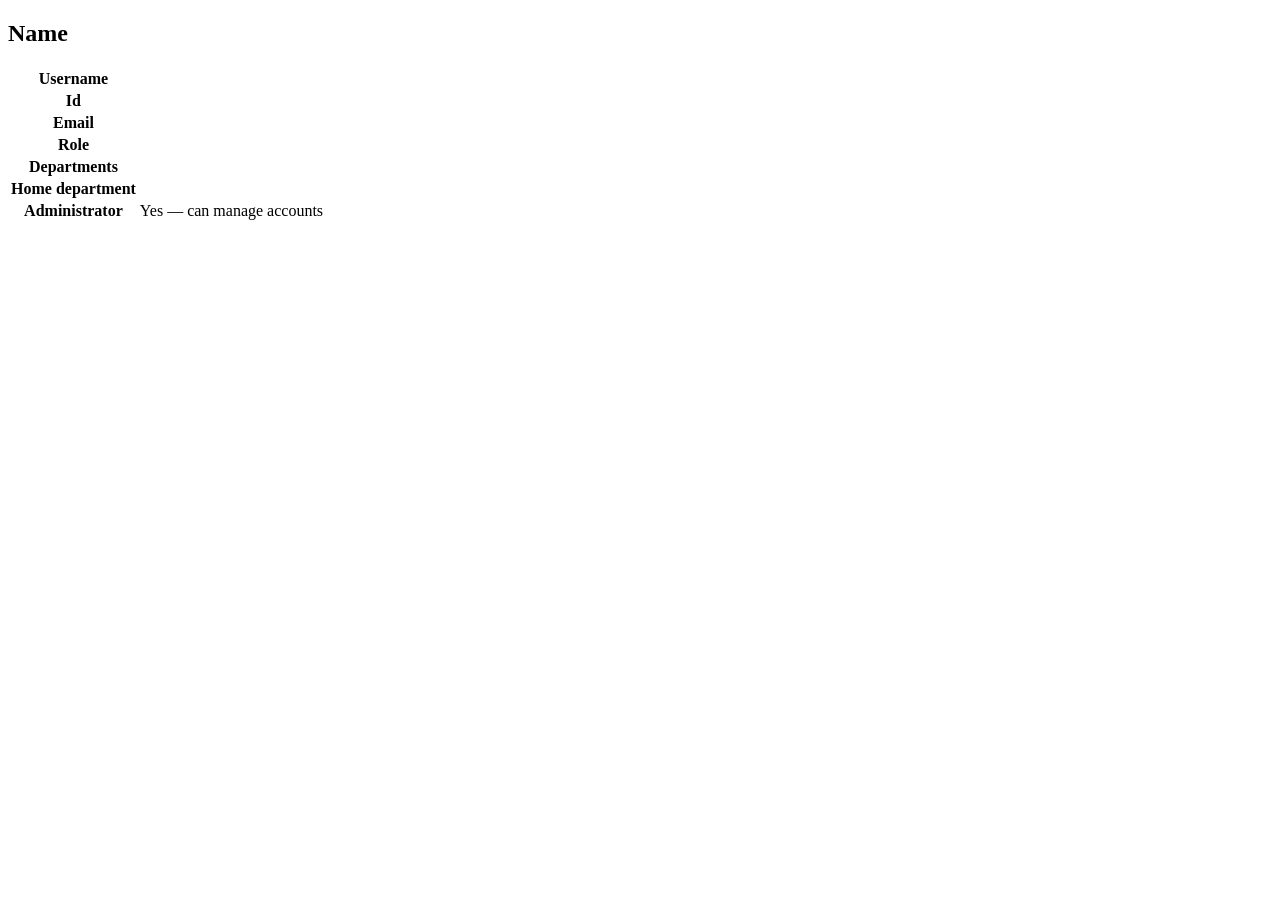
<file: Project/account-service/src/main/resources/templates/signin/account.html>
<!doctype html>
<html lang="en" xmlns:th="http://www.thymeleaf.org">
<head th:replace="~{signin/fragments :: head('Account')}"></head>
<body>
<nav th:replace="~{signin/fragments :: nav(${account}, 'account')}"></nav>
<main class="account-page">
  <section class="panel">
    <div class="panel-head"><h2 th:text="${account.name}">Name</h2></div>
    <div class="panel-body">
      <table>
        <tr><th scope="row">Username</th><td th:text="${account.username}"></td></tr>
        <tr><th scope="row">Id</th><td th:text="${account.id}"></td></tr>
        <tr><th scope="row">Email</th><td th:text="${account.email} ?: '—'"></td></tr>
        <tr><th scope="row">Role</th><td th:text="${#strings.capitalize(#strings.toLowerCase(account.role))}"></td></tr>
        <tr th:if="${!account.departments.isEmpty()}"><th scope="row">Departments</th>
          <td th:text="${#strings.listJoin(account.departments, ', ')}"></td></tr>
        <tr th:if="${account.homeDepartment}"><th scope="row">Home department</th><td th:text="${account.homeDepartment}"></td></tr>
        <tr th:if="${account.admin}"><th scope="row">Administrator</th><td>Yes — can manage accounts</td></tr>
      </table>
    </div>
  </section>
</main>
</body>
</html>
</file>
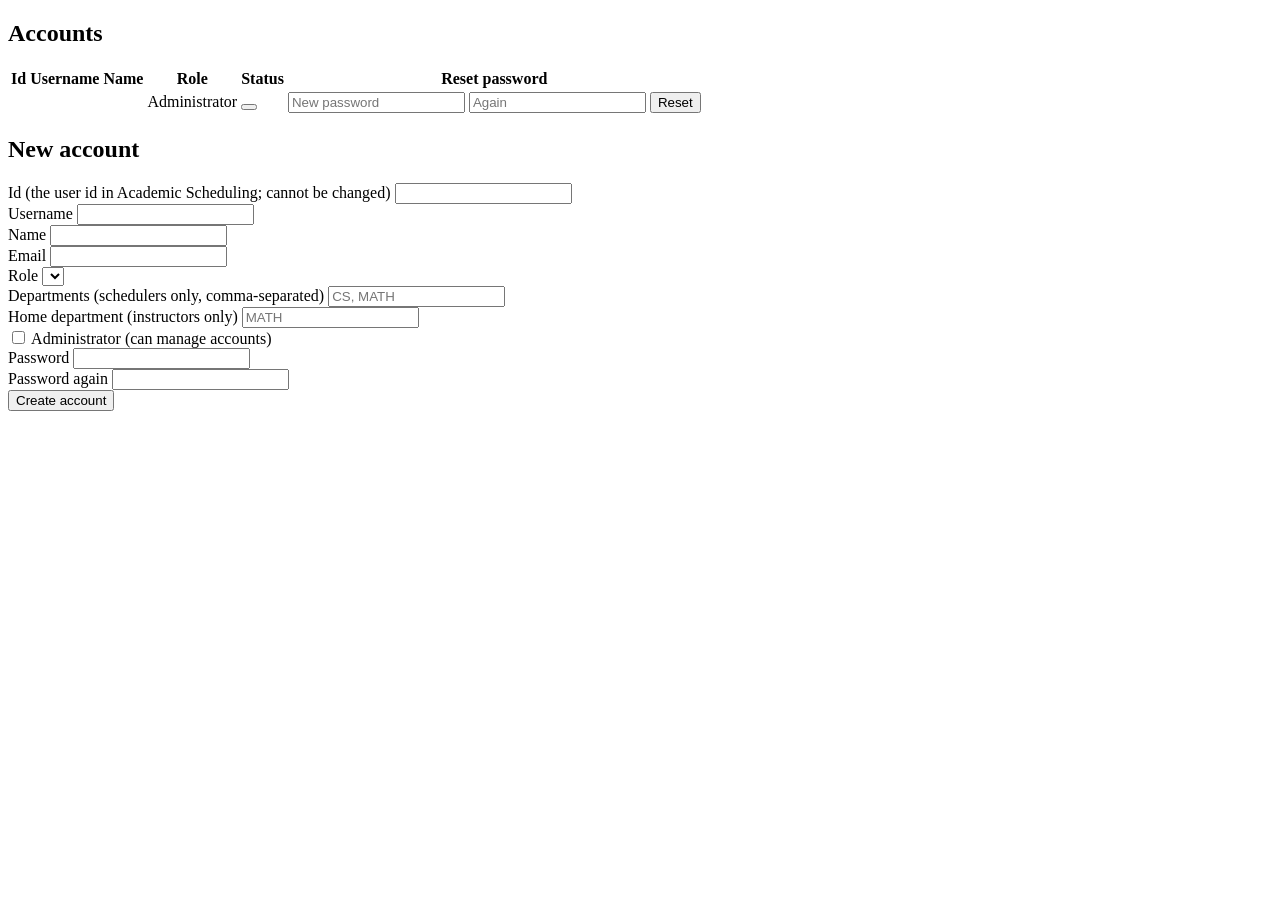
<file: Project/account-service/src/main/resources/templates/signin/accounts.html>
<!doctype html>
<html lang="en" xmlns:th="http://www.thymeleaf.org">
<head th:replace="~{signin/fragments :: head('Manage accounts')}"></head>
<body>
<nav th:replace="~{signin/fragments :: nav(${account}, 'accounts')}"></nav>
<main class="account-page">
  <div th:replace="~{signin/fragments :: messages}"></div>

  <section class="panel">
    <div class="panel-head"><h2>Accounts</h2></div>
    <div class="scroll-x">
      <table>
        <thead><tr><th>Id</th><th>Username</th><th>Name</th><th>Role</th><th>Status</th><th>Reset password</th></tr></thead>
        <tbody>
          <tr th:each="a : ${accounts}">
            <td th:text="${a.id}"></td>
            <td th:text="${a.username}"></td>
            <td>
              <span th:text="${a.name}"></span>
              <div class="muted" th:if="${!a.departments.isEmpty()}" th:text="${#strings.listJoin(a.departments, ', ')}"></div>
              <div class="muted" th:if="${a.homeDepartment}" th:text="${a.homeDepartment}"></div>
            </td>
            <td>
              <span th:text="${#strings.capitalize(#strings.toLowerCase(a.role))}"></span>
              <div class="muted" th:if="${a.admin}">Administrator</div>
            </td>
            <td>
              <form th:action="@{/admin/accounts/{id}/enabled(id=${a.id})}" method="post" class="inline">
                <span th:text="${a.enabled} ? 'Active' : 'Disabled'"></span>
                <input type="hidden" name="enabled" th:value="${!a.enabled}">
                <button class="btn small" type="submit" th:text="${a.enabled} ? 'Disable' : 'Enable'"
                        th:unless="${a.id == account.id}"></button>
              </form>
            </td>
            <td>
              <form th:action="@{/admin/accounts/{id}/password(id=${a.id})}" method="post" class="inline">
                <input name="password" type="password" autocomplete="new-password" placeholder="New password"
                       th:attr="aria-label='New password for ' + ${a.id}" required>
                <input name="confirmation" type="password" autocomplete="new-password" placeholder="Again"
                       th:attr="aria-label='New password again for ' + ${a.id}" required>
                <button class="btn small" type="submit">Reset</button>
              </form>
            </td>
          </tr>
        </tbody>
      </table>
    </div>
  </section>

  <section class="panel">
    <div class="panel-head"><h2>New account</h2></div>
    <div class="panel-body">
      <form class="stack" th:action="@{/admin/accounts}" method="post">
        <div class="field"><label for="id">Id (the user id in Academic Scheduling; cannot be changed)</label>
          <input id="id" name="id" required maxlength="100"></div>
        <div class="field"><label for="username">Username</label>
          <input id="username" name="username" required maxlength="100"></div>
        <div class="field"><label for="name">Name</label>
          <input id="name" name="name" required maxlength="150"></div>
        <div class="field"><label for="email">Email</label>
          <input id="email" name="email" type="email" maxlength="200"></div>
        <div class="field"><label for="role">Role</label>
          <select id="role" name="role" required>
            <option th:each="r : ${roles}" th:value="${r}" th:text="${#strings.capitalize(#strings.toLowerCase(r))}"></option>
          </select></div>
        <div class="field"><label for="departments">Departments (schedulers only, comma-separated)</label>
          <input id="departments" name="departments" placeholder="CS, MATH"></div>
        <div class="field"><label for="homeDepartment">Home department (instructors only)</label>
          <input id="homeDepartment" name="homeDepartment" maxlength="100" placeholder="MATH"></div>
        <label class="check"><input type="checkbox" name="admin" value="true"> Administrator (can manage accounts)</label>
        <div class="field"><label for="new-password" th:text="'Password (at least ' + ${minLength} + ' characters)'">Password</label>
          <input id="new-password" name="password" type="password" autocomplete="new-password" required th:attr="minlength=${minLength}"></div>
        <div class="field"><label for="new-confirmation">Password again</label>
          <input id="new-confirmation" name="confirmation" type="password" autocomplete="new-password" required></div>
        <button class="btn primary" type="submit">Create account</button>
      </form>
    </div>
  </section>
</main>
</body>
</html>
</file>
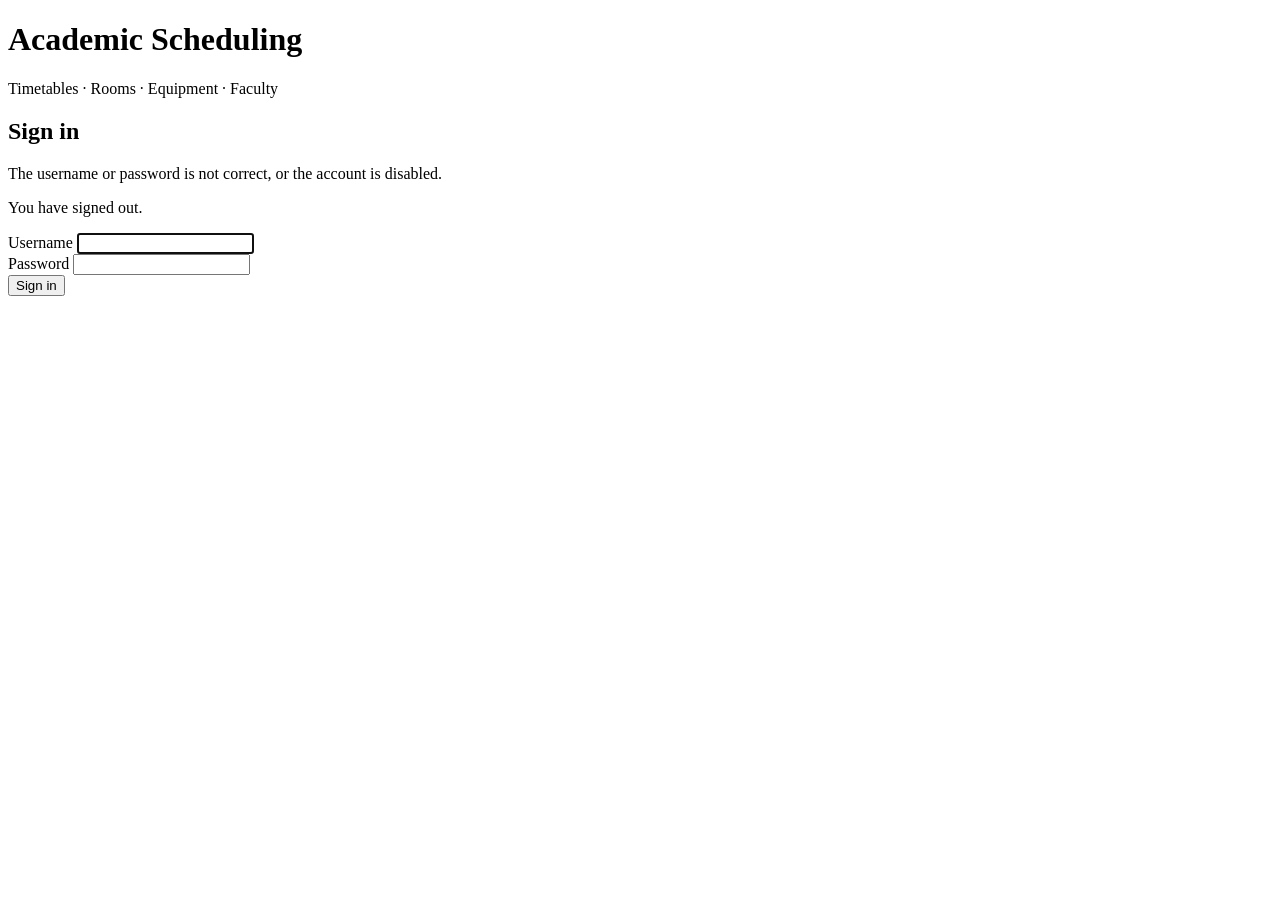
<file: Project/account-service/src/main/resources/templates/signin/login.html>
<!doctype html>
<html lang="en" xmlns:th="http://www.thymeleaf.org">
<head th:replace="~{signin/fragments :: head('Sign in')}"></head>
<body>
<main class="landing">
  <div class="brand">
    <h1>Academic Scheduling</h1>
    <p>Timetables · Rooms · Equipment · Faculty</p>
  </div>
  <form class="signin-card" th:action="@{/login}" method="post">
    <h2>Sign in</h2>
    <p class="notice error" th:if="${param.error}" role="alert">The username or password is not correct, or the account is disabled.</p>
    <p class="notice ok" th:if="${param.logout}" role="status">You have signed out.</p>
    <div class="field">
      <label for="username">Username</label>
      <input id="username" name="username" autocomplete="username" required autofocus>
    </div>
    <div class="field">
      <label for="password">Password</label>
      <input id="password" name="password" type="password" autocomplete="current-password" required>
    </div>
    <button class="btn primary wide" type="submit">Sign in</button>
  </form>
</main>
</body>
</html>
</file>
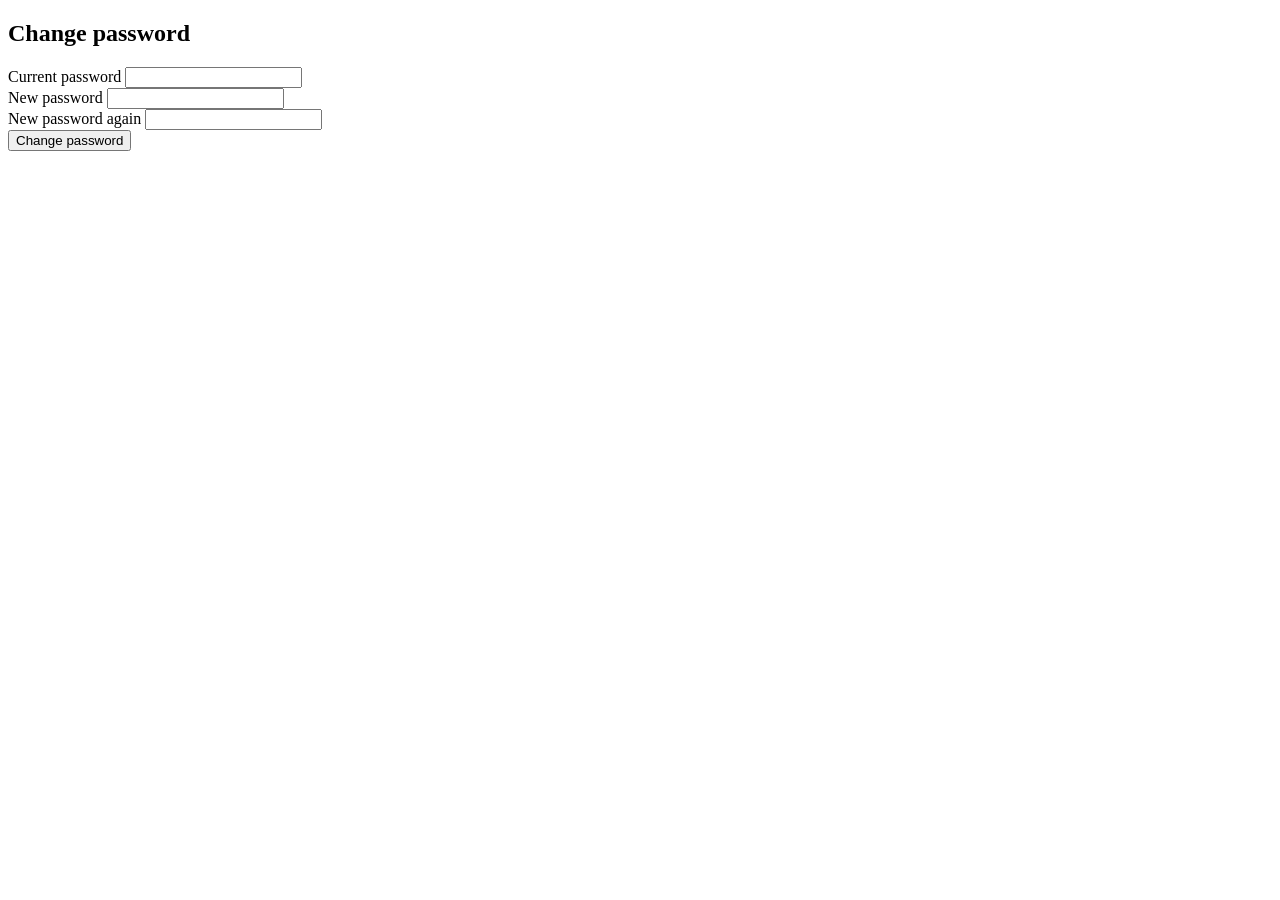
<file: Project/account-service/src/main/resources/templates/signin/password.html>
<!doctype html>
<html lang="en" xmlns:th="http://www.thymeleaf.org">
<head th:replace="~{signin/fragments :: head('Change password')}"></head>
<body>
<nav th:replace="~{signin/fragments :: nav(${account}, 'password')}"></nav>
<main class="account-page">
  <div th:replace="~{signin/fragments :: messages}"></div>
  <section class="panel">
    <div class="panel-head"><h2>Change password</h2></div>
    <div class="panel-body">
      <form class="stack" th:action="@{/account/password}" method="post">
        <div class="field">
          <label for="current">Current password</label>
          <input id="current" name="current" type="password" autocomplete="current-password" required>
        </div>
        <div class="field">
          <label for="password" th:text="'New password (at least ' + ${minLength} + ' characters)'">New password</label>
          <input id="password" name="password" type="password" autocomplete="new-password" required th:attr="minlength=${minLength}">
        </div>
        <div class="field">
          <label for="confirmation">New password again</label>
          <input id="confirmation" name="confirmation" type="password" autocomplete="new-password" required>
        </div>
        <button class="btn primary" type="submit">Change password</button>
      </form>
    </div>
  </section>
</main>
</body>
</html>
</file>
